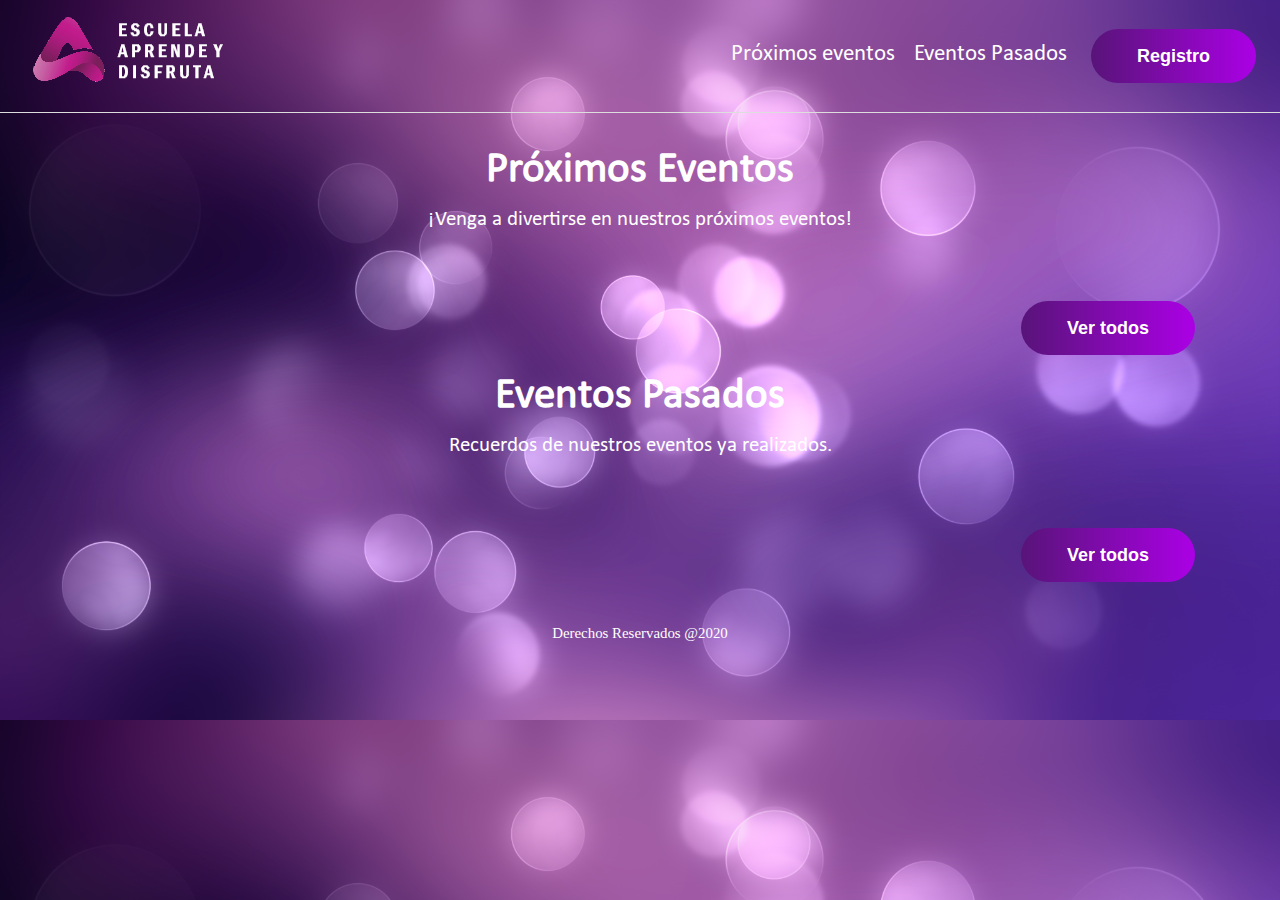
<file: index.html>
<!DOCTYPE html>
<html lang="es">

<head>
    <meta charset="utf-8">
    <meta name="viewport" content="width=device-width, initial-scale=1, shrink-to-fit=no">
    <meta http-equiv="X-UA-Compatible" content="ie=edge">
    <title>Inicio</title>
    <!-- FontAwesome CSS -->
    <link rel="stylesheet" href="./fonts/fontawesome-webfont.ttf">
    <!-- Styles -->
    <link rel="stylesheet" href="css/bootstrap.min.css">
    <link rel="stylesheet" href="css/style.css">
</head>

<body>

    <div class="d-flex flex-column flex-md-row align-items-center p-3 px-md-4 mb-3 border-bottom ">
        <div class="my-0 mr-md-auto">
            <div class="site-title">
                <a href="index.html"><img src="images/logo.png" alt="logo"></a>
            </div>
        </div>

        <nav class="my-2 my-md-0 mr-md-3 nav-bar">
            <a class="p-2" href="proximos.html">Próximos eventos</a>
            <a class="p-2" href="pasados.html">Eventos Pasados</a>
        </nav>
        <nav>
            <a class="btn gradient-bg" href="registro.html">Registro</a>
        </nav>
    </div>


    <div class="container">
        <div class="px-3 py-3 pb-md-4 mx-auto text-center">
            <h1 class="h1">Próximos Eventos</h1>
            <p class="lead">¡Venga a divertirse en nuestros próximos eventos!</p>
        </div>
        <div id="proximos" class="row mb-3 flex-container">
            <!-- To fill -->
        </div>
        <div class="row">
            <div class="col-12 text-right"><a class="btn gradient-bg" href="proximos.html" id="boton">Ver todos</a></div>
        </div>
        <div class="px-3 py-3 pb-md-4 mx-auto text-center">
            <h1 class="h1">Eventos Pasados</h1>
            <p class="lead">Recuerdos de nuestros eventos ya realizados.</p>
        </div>
        <div id="pasados" class="row mb-3 flex-container">
            <!-- To fill -->
        </div>
        <div class="row">
            <div class="col-12 text-right"><a class="btn gradient-bg" href="pasados.html">Ver todos</a></div>
        </div>
    </div>


    <footer class="site-footer" class="pt-2 my-2 border-top text-center">
        <p>
            Derechos Reservados @2020
        </p>
    </footer>

    <script src="https://code.jquery.com/jquery-3.3.1.js" integrity="sha256-2Kok7MbOyxpgUVvAk/HJ2jigOSYS2auK4Pfzbm7uH60=" crossorigin="anonymous"></script>
    <script src="https://cdnjs.cloudflare.com/ajax/libs/popper.js/1.14.3/umd/popper.min.js" integrity="sha384-ZMP7rVo3mIykV+2+9J3UJ46jBk0WLaUAdn689aCwoqbBJiSnjAK/l8WvCWPIPm49" crossorigin="anonymous"></script>
    <script src="https://stackpath.bootstrapcdn.com/bootstrap/4.1.3/js/bootstrap.min.js" integrity="sha384-ChfqqxuZUCnJSK3+MXmPNIyE6ZbWh2IMqE241rYiqJxyMiZ6OW/JmZQ5stwEULTy" crossorigin="anonymous"></script>
    <script src="./js/index.js"></script>
    <script src="./js/jquery-3.5.1.js"></script>
</body>

</html>
</file>
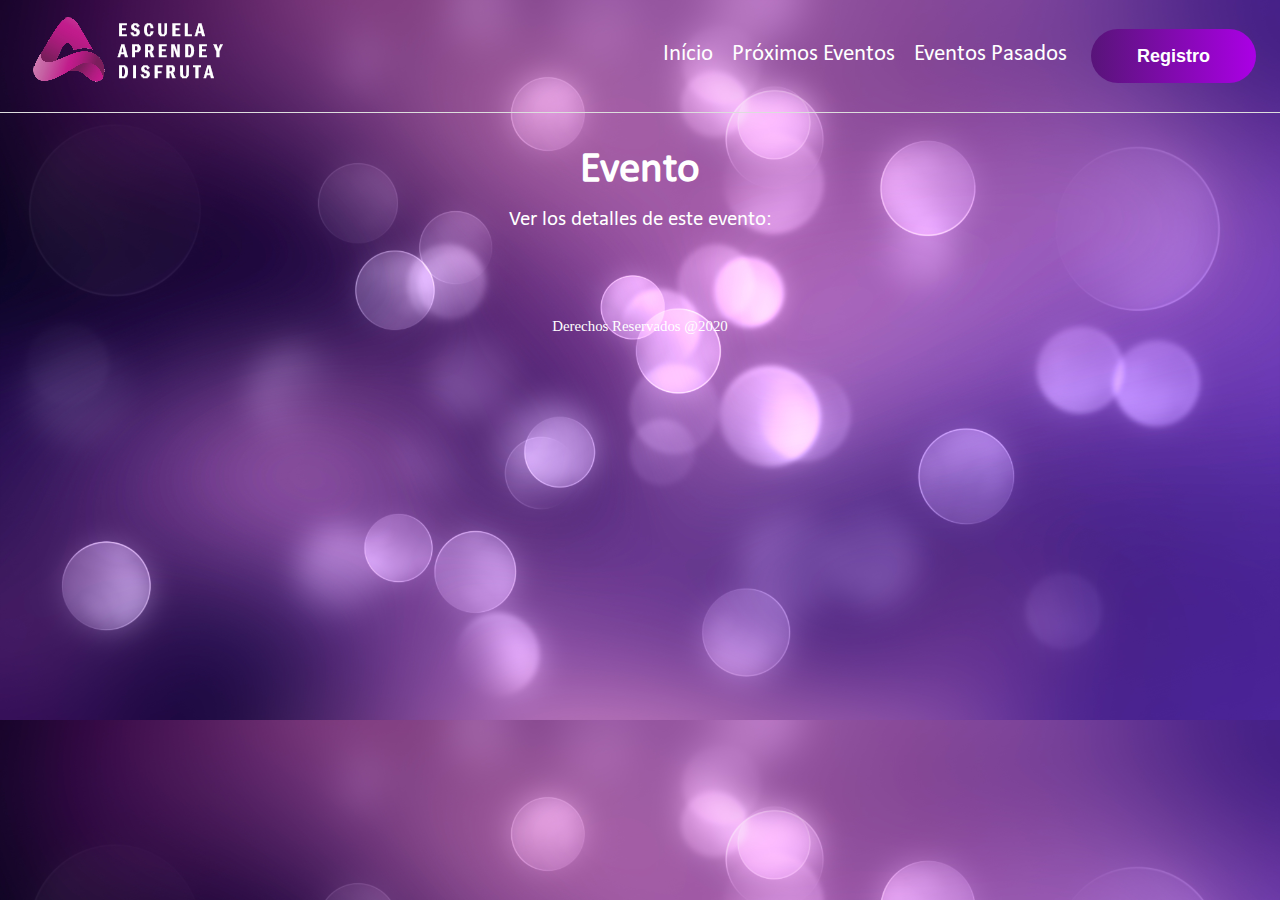
<file: detalle.html>
<!DOCTYPE html>
<html lang="es">

<head>
    <meta charset="utf-8">
    <meta name="viewport" content="width=device-width, initial-scale=1, shrink-to-fit=no">
    <meta http-equiv="X-UA-Compatible" content="ie=edge">
    <title>Detalle del evento</title>
    <!-- FontAwesome CSS -->
    <link rel="stylesheet" href="./fonts/fontawesome-webfont.ttf">
    <!-- Styles -->
    <link rel="stylesheet" href="css/bootstrap.min.css">
    <link rel="stylesheet" href="css/style.css">
</head>

<body>
    <div class="d-flex flex-column flex-md-row align-items-center p-3 px-md-4 mb-3 border-bottom ">
        <div class="my-0 mr-md-auto">
            <div class="site-title">
                <a href="index.html"><img src="images/logo.png" alt="logo"></a>
            </div>
        </div>
        <nav class="my-2 my-md-0 mr-md-3 nav-bar">
            <a class="p-2" href="index.html">Início</a>
            <a class="p-2" href="proximos.html">Próximos Eventos</a>
            <a class="p-2" href="pasados.html">Eventos Pasados</a>
        </nav>
        <nav>
            <a class="btn gradient-bg" href="registro.html">Registro</a>
        </nav>
    </div>
    <div class="container">
        <div class="px-3 py-3 pb-md-4 mx-auto text-center">
            <h1 class="h1">Evento</h1>
            <p class="lead">Ver los detalles de este evento:</p>
        </div>
        <div id="detalle" class="flex-container">
            <!-- To fill -->
        </div>
    </div>

    <footer class="site-footer" class="pt-2 my-2 border-top text-center">
        <p>
            Derechos Reservados @2020
        </p>
    </footer>

    <script src="https://code.jquery.com/jquery-3.3.1.js" integrity="sha256-2Kok7MbOyxpgUVvAk/HJ2jigOSYS2auK4Pfzbm7uH60=" crossorigin="anonymous"></script>
    <script src="https://cdnjs.cloudflare.com/ajax/libs/popper.js/1.14.3/umd/popper.min.js" integrity="sha384-ZMP7rVo3mIykV+2+9J3UJ46jBk0WLaUAdn689aCwoqbBJiSnjAK/l8WvCWPIPm49" crossorigin="anonymous"></script>
    <script src="https://stackpath.bootstrapcdn.com/bootstrap/4.1.3/js/bootstrap.min.js" integrity="sha384-ChfqqxuZUCnJSK3+MXmPNIyE6ZbWh2IMqE241rYiqJxyMiZ6OW/JmZQ5stwEULTy" crossorigin="anonymous"></script>
    <script src="js/detalle.js"></script>
</body>

</html>
</file>
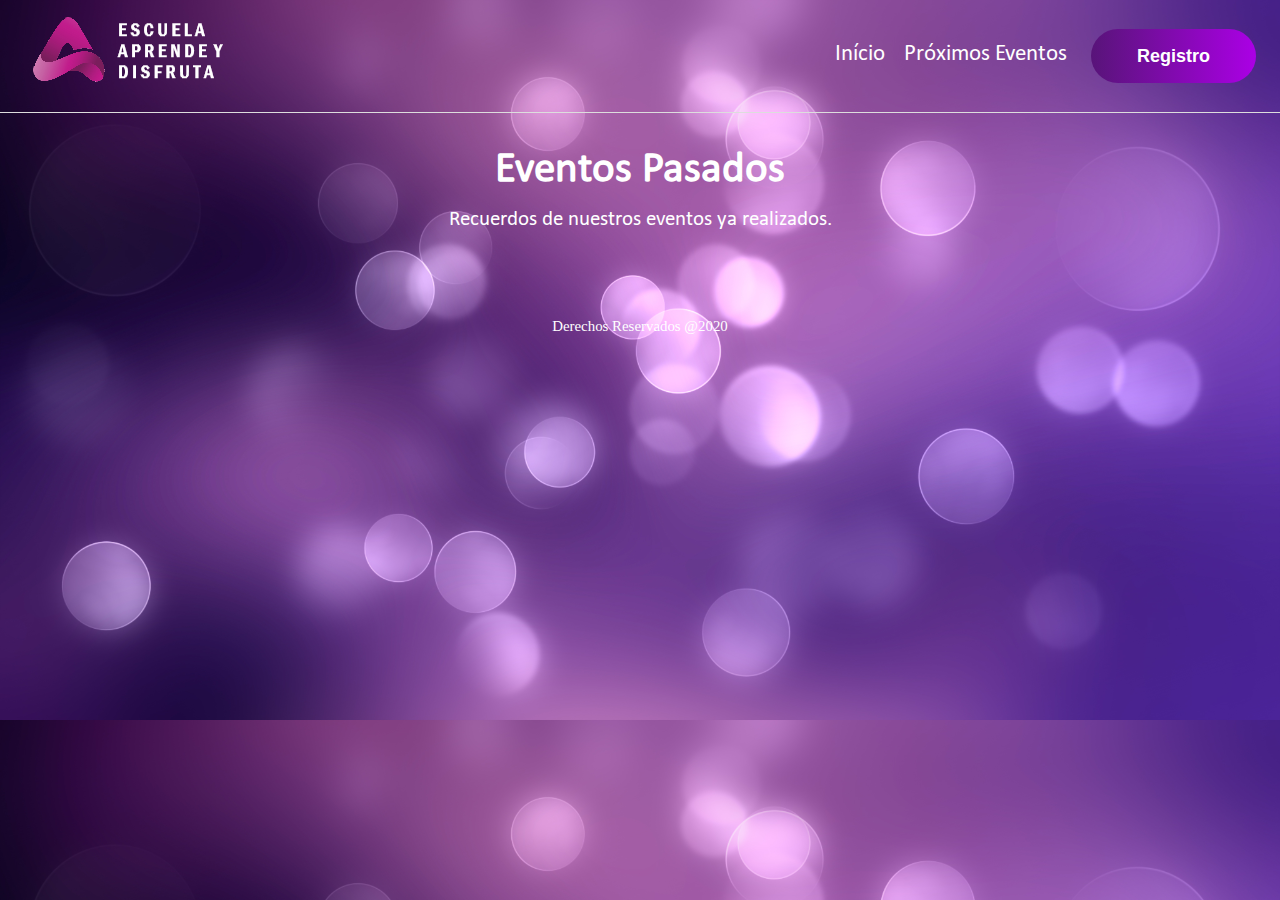
<file: pasados.html>
<!DOCTYPE html>
<html lang="es">

<head>
    <meta charset="utf-8">
    <meta name="viewport" content="width=device-width, initial-scale=1, shrink-to-fit=no">
    <meta http-equiv="X-UA-Compatible" content="ie=edge">
    <title>Eventos pasados</title>
    <!-- FontAwesome CSS -->
    <link rel="stylesheet" href="./fonts/fontawesome-webfont.ttf">
    <!-- Styles -->
    <link rel="stylesheet" href="css/bootstrap.min.css">
    <link rel="stylesheet" href="css/style.css">
</head>

<body>
    <div class="d-flex flex-column flex-md-row align-items-center p-3 px-md-4 mb-3 border-bottom ">
        <div class="my-0 mr-md-auto">
            <div class="site-title">
                <a href="index.html"><img src="images/logo.png" alt="logo"></a>
            </div>
        </div>
        <nav class="my-2 my-md-0 mr-md-3 nav-bar">
            <a class="p-2" href="index.html">Início</a>
            <a class="p-2" href="proximos.html">Próximos Eventos</a>
        </nav>
        <nav>
            <a class="btn gradient-bg" href="registro.html">Registro</a>
        </nav>
    </div>
    <div class="container">
        <div class="px-3 py-3 pb-md-4 mx-auto text-center">
            <h1 class="h1">Eventos Pasados</h1>
            <p class="lead">Recuerdos de nuestros eventos ya realizados.</p>
        </div>
        <div id="pasados" class="row mb-3 flex-container">
            <!-- To fill -->
        </div>
    </div>

    <footer class="site-footer" class="pt-2 my-2 border-top text-center">
        <p>
            Derechos Reservados @2020
        </p>
    </footer>

    <script src="https://code.jquery.com/jquery-3.3.1.js" integrity="sha256-2Kok7MbOyxpgUVvAk/HJ2jigOSYS2auK4Pfzbm7uH60=" crossorigin="anonymous"></script>
    <script src="https://cdnjs.cloudflare.com/ajax/libs/popper.js/1.14.3/umd/popper.min.js" integrity="sha384-ZMP7rVo3mIykV+2+9J3UJ46jBk0WLaUAdn689aCwoqbBJiSnjAK/l8WvCWPIPm49" crossorigin="anonymous"></script>
    <script src="https://stackpath.bootstrapcdn.com/bootstrap/4.1.3/js/bootstrap.min.js" integrity="sha384-ChfqqxuZUCnJSK3+MXmPNIyE6ZbWh2IMqE241rYiqJxyMiZ6OW/JmZQ5stwEULTy" crossorigin="anonymous"></script>
    <script src="js/pasados.js"></script>
    <script src="./js/jquery-3.5.1.js"></script>
</body>

</html>
</file>
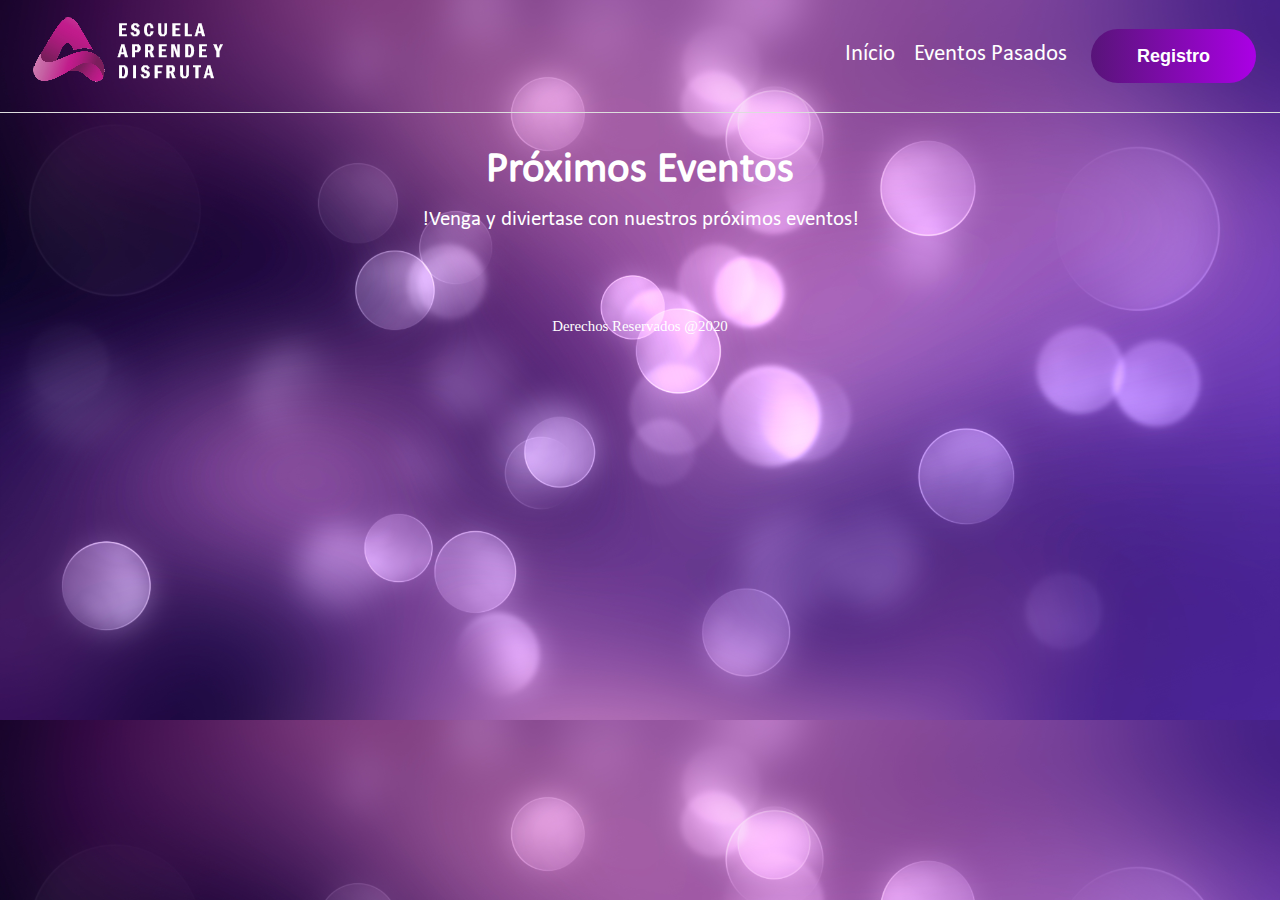
<file: proximos.html>
<!DOCTYPE html>
<html lang="es">

<head>
    <meta charset="utf-8">
    <meta name="viewport" content="width=device-width, initial-scale=1, shrink-to-fit=no">
    <meta http-equiv="X-UA-Compatible" content="ie=edge">
    <title>Próximos Eventos</title>
    <!-- FontAwesome CSS -->
    <link rel="stylesheet" href="./fonts/fontawesome-webfont.ttf">
    <!-- Styles -->
    <link rel="stylesheet" href="css/bootstrap.min.css">
    <link rel="stylesheet" href="css/style.css">
</head>

<body>
    <div class="d-flex flex-column flex-md-row align-items-center p-3 px-md-4 mb-3 border-bottom ">
        <div class="my-0 mr-md-auto">
            <div class="site-title">
                <a href="index.html"><img src="images/logo.png" alt="logo"></a>
            </div>
        </div>
        <nav class="my-2 my-md-0 mr-md-3 nav-bar">
            <a class="p-2" href="index.html">Início</a>
            <a class="p-2" href="pasados.html">Eventos Pasados</a>
        </nav>
        <nav>
            <a class="btn gradient-bg" href="registro.html">Registro</a>
        </nav>
    </div>
    <div class="container">
        <div class="px-3 py-3 pb-md-4 mx-auto text-center">
            <h1 class="h1">Próximos Eventos</h1>
            <p class="lead">!Venga y diviertase con nuestros próximos eventos!</p>
        </div>
        <div id="proximos" class="row mb-3 flex-container">
            <!-- To fill -->
        </div>
    </div>

    <footer class="site-footer" class="pt-2 my-2 border-top text-center">
        <p>
            Derechos Reservados @2020
        </p>
    </footer>

    <script src="https://code.jquery.com/jquery-3.3.1.js" integrity="sha256-2Kok7MbOyxpgUVvAk/HJ2jigOSYS2auK4Pfzbm7uH60=" crossorigin="anonymous"></script>
    <script src="https://cdnjs.cloudflare.com/ajax/libs/popper.js/1.14.3/umd/popper.min.js" integrity="sha384-ZMP7rVo3mIykV+2+9J3UJ46jBk0WLaUAdn689aCwoqbBJiSnjAK/l8WvCWPIPm49" crossorigin="anonymous"></script>
    <script src="https://stackpath.bootstrapcdn.com/bootstrap/4.1.3/js/bootstrap.min.js" integrity="sha384-ChfqqxuZUCnJSK3+MXmPNIyE6ZbWh2IMqE241rYiqJxyMiZ6OW/JmZQ5stwEULTy" crossorigin="anonymous"></script>
    <script src="js/proximos.js"></script>
    <script src="./js/jquery-3.5.1.js"></script>
</body>

</html>
</file>
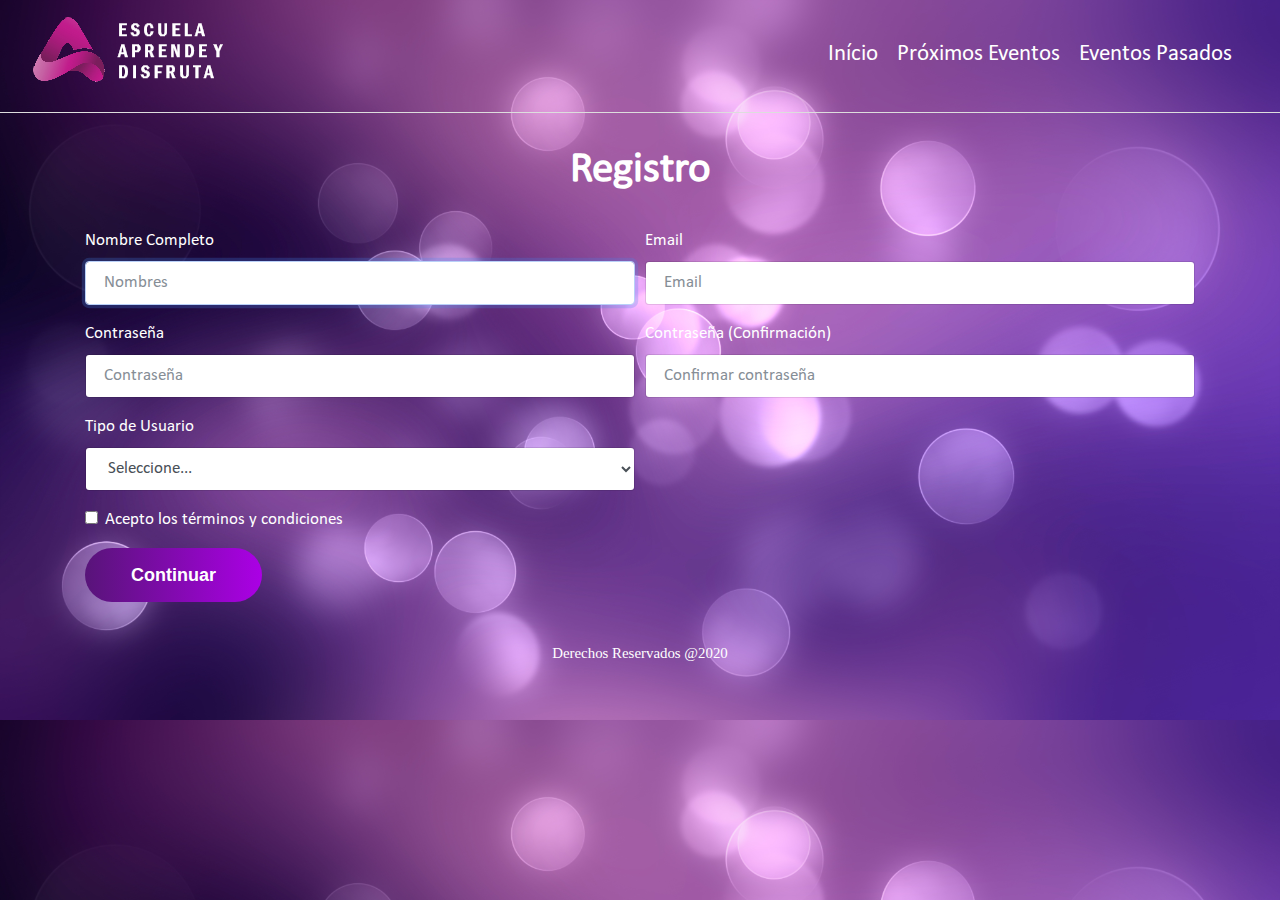
<file: registro.html>
<!DOCTYPE html>
<html lang="en">

<head>
    <meta charset="utf-8">
    <meta name="viewport" content="width=device-width, initial-scale=1, shrink-to-fit=no">
    <meta http-equiv="X-UA-Compatible" content="ie=edge">
    <title>Registro</title>
    <!-- FontAwesome CSS -->
    <link rel="stylesheet" href="./fonts/fontawesome-webfont.ttf">
    <!-- Styles -->
    <link rel="stylesheet" href="css/bootstrap.min.css">
    <link rel="stylesheet" href="css/style.css">
</head>

<body>
    <div class="d-flex flex-column flex-md-row align-items-center p-3 px-md-4 mb-3 border-bottom ">
        <div class="my-0 mr-md-auto">
            <div class="site-title">
                <a href="index.html"><img src="images/logo.png" alt="logo"></a>
            </div>
        </div>
        <nav class="my-2 my-md-0 mr-md-3 nav-bar">
            <a class="p-2" href="index.html">Início</a>
            <a class="p-2" href="proximos.html">Próximos Eventos</a>
            <a class="p-2" href="pasados.html">Eventos Pasados</a>
        </nav>
    </div>
    <div class="container">
        <div class="px-3 py-3 pb-md-4 mx-auto text-center">
            <h1 class="h1">Registro</h1>
        </div>
        <form id="formulario">
            <div class="form-row">
                <div class="form-group col-md-6">
                    <label for="nombres">Nombre Completo</label> <span class="text-danger" id="errornombres"></span>
                    <input type="text" class="form-control" id="nombres" placeholder="Nombres" name="nombres" autofocus>
                </div>
                <div class="form-group col-md-6">
                    <label for="email">Email</label> <span class="text-danger" id="errorEmail"></span>
                    <input type="email" class="form-control" id="email" placeholder="Email" name="email">
                </div>
            </div>
            <div class="form-row">
                <div class="form-group col-md-6">
                    <label for="contrasena">Contraseña</label> <span class="text-danger" id="errorContrasena"></span>
                    <input type="password" class="form-control" id="contrasena" placeholder="Contraseña" name="contrasena">
                </div>
                <div class="form-group col-md-6">
                    <label for="confirmacion">Contraseña (Confirmación)</label> <span class="text-danger" id="errorConfirmacion"></span>
                    <input type="password" class="form-control" id="confirmacion" placeholder="Confirmar contraseña" name="confirmar">
                </div>
            </div>
            <div class="form-row">
                <div class="form-group col-md-6">
                    <label for="tipo">Tipo de Usuario</label> <span class="text-danger" id="errorTipo"></span>
                    <select id="tipo" class="form-control" name="tipo">
            <option value=" " selected>Seleccione...</option>
            <option value="1">Estudiante</option>
            <option value="2">Docente</option>
            <option value="3">Otro</option>
          </select>
                </div>
            </div>
            <div class="form-group">
                <div class="form-check">
                    <input class="form-check-input" type="checkbox" id="acepto" name="acepto">
                    <label class="form-check-label" for="acepto">
            Acepto los términos y condiciones <span class="text-danger" id="errorAcepto"></span>
          </label>
                </div>
            </div>
            <button type="submit" class="btn gradient-bg" onclick="return validar(this.form)">Continuar</button>
        </form>

    </div>


    <footer class="site-footer" class="pt-2 my-2 border-top text-center">
        <p>
            Derechos Reservados @2020
        </p>
    </footer>

    <script src="https://code.jquery.com/jquery-3.3.1.js" integrity="sha256-2Kok7MbOyxpgUVvAk/HJ2jigOSYS2auK4Pfzbm7uH60=" crossorigin="anonymous"></script>
    <script src="https://cdnjs.cloudflare.com/ajax/libs/popper.js/1.14.3/umd/popper.min.js" integrity="sha384-ZMP7rVo3mIykV+2+9J3UJ46jBk0WLaUAdn689aCwoqbBJiSnjAK/l8WvCWPIPm49" crossorigin="anonymous"></script>
    <script src="https://stackpath.bootstrapcdn.com/bootstrap/4.1.3/js/bootstrap.min.js" integrity="sha384-ChfqqxuZUCnJSK3+MXmPNIyE6ZbWh2IMqE241rYiqJxyMiZ6OW/JmZQ5stwEULTy" crossorigin="anonymous"></script>
    <script src="js/registro.js"></script>
</body>

</html>
</file>
<file: css/style.css>
@font-face {
    font-family: 'Calibri';
    src: url('../fonts/Calibri.eot') format('embedded-opentype'), url('../fonts/Calibri.woff') format('woff'), url('../fonts/Calibri.ttf') format('truetype'), url('../fonts/Calibri.svg') format('svg');
    font-weight: normal;
    font-style: normal;
}

body {
    color: #2f2f2f;
    font-family: 'Calibri';
    background-image: url('../images/header-bg.jpg');
    background-size: cover;
}

.lead,
.h1 {
    color: white;
    font-family: 'Calibri';
}

.nav-bar {
    font-size: 2.9vw;
}

img {
    vertical-align: baseline;
}

label {
    color: white;
    font-family: 'Calibri';
}

.flex-container {
    display: flex;
    flex-flow: row wrap;
    justify-content: space-evenly;
}

.eventBox {
    background-color: #fff;
    width: 90%;
    padding: 10px;
    align-items: center;
    margin: 10px;
    border-radius: 1vh;
}

.eventBox:hover {
    text-decoration: none;
}

.evento-title {
    color: royalblue;
}

.evento-date,
.evento-lugar {
    color: slategrey;
}

p.evento-lugar {
    color: grey;
}

.evento-description {
    color: grey;
}

.evento-costo {
    color: #0CAEFD;
}

.evento-invitados {
    color: #D14296;
}

p span {
    color: royalblue;
}


/*--------------------------------------------------------------
# Links
--------------------------------------------------------------*/

a {
    color: royalblue;
}

.p-2 {
    color: white;
    font-family: 'Calibri';
    font-size: 150%;
}

.p-2:hover,
.p-2:focus,
.p-2:active {
    color: pink;
}

a:hover,
a:focus,
a:active {
    color: midnightblue;
}

a:focus {
    outline: thin dotted;
}

a:hover,
a:active {
    outline: 0;
    list-style: none;
}


/*--------------------------------------------------------------
# Botones
--------------------------------------------------------------*/

.btn {
    padding: 16px 46px;
    border: 2px solid #9a24c1;
    border-radius: 50px;
    font-size: 18px;
    font-weight: bold;
    line-height: 1;
    color: #232127;
}

.btn.gradient {
    background-image: url([data-uri]);
    background-image: -webkit-gradient(linear, left top, 270deg, color-stop(0%, #AA00FF), color-stop(100%, #581687));
    background-image: -moz-linear-gradient(270deg, #AA00FF 0%, #581687 100%);
    background-image: -webkit-linear-gradient(270deg, #AA00FF 0%, #581687 100%);
    background-image: -o-linear-gradient(270deg, #AA00FF 0%, #581687 100%);
    background-image: -ms-linear-gradient(270deg, #AA00FF 0%, #581687 100%);
    background-image: linear-gradient(270deg, #AA00FF 0%, #581687 100%);
    -webkit-background-clip: text;
    -webkit-text-fill-color: transparent;
    position: relative;
    display: inline-block;
}

.btn.dark-purple {
    background: #9a24c1;
    color: #fff;
}

.btn.gradient-bg {
    padding: 18px 46px;
    border: 0;
    background: -moz-linear-gradient(180deg, rgba(171, 0, 229, 1) 0%, rgba(88, 20, 121, 1) 100%);
    /* ff3.6+ */
    background: -webkit-gradient(linear, left top, right top, color-stop(0%, rgba(88, 20, 121, 1)), color-stop(100%, rgba(171, 0, 229, 1)));
    /* safari4+,chrome */
    background: -webkit-linear-gradient(180deg, rgba(171, 0, 229, 1) 0%, rgba(88, 20, 121, 1) 100%);
    /* safari5.1+,chrome10+ */
    background: -o-linear-gradient(180deg, rgba(171, 0, 229, 1) 0%, rgba(88, 20, 121, 1) 100%);
    /* opera 11.10+ */
    background: -ms-linear-gradient(180deg, rgba(171, 0, 229, 1) 0%, rgba(88, 20, 121, 1) 100%);
    /* ie10+ */
    background: linear-gradient(270deg, rgba(171, 0, 229, 1) 0%, rgba(88, 20, 121, 1) 100%);
    /* w3c */
    filter: progid: DXImageTransform.Microsoft.gradient( startColorstr='#581479', endColorstr='#ab00e5', GradientType=1);
    /* ie6-9 */
    color: #fff;
}


/*--------------------------------------------------------------
# Site Footer
--------------------------------------------------------------*/

.site-footer {
    padding-top: 20px;
    margin-top: 20px;
    text-align: center;
    color: #fff;
}

@media only screen and (min-width: 768px) {
    .nav-bar {
        font-size: 1.2vw;
    }
    .flex-container {
        display: flex;
        flex-flow: row wrap;
        justify-content: center;
        width: 100%;
        box-sizing: border-box;
    }
    .flex-container>a {
        background-color: #fff;
        width: 47%;
        height: 100%;
        padding: 10px;
        border-radius: 1vh;
        text-align: center;
    }
    .flex-container>div {
        background-color: #fff;
        width: 100%;
        padding: 10px;
        border-radius: 1vh;
    }
    .col-12 {
        margin-top: 10px;
    }
}
</file>
